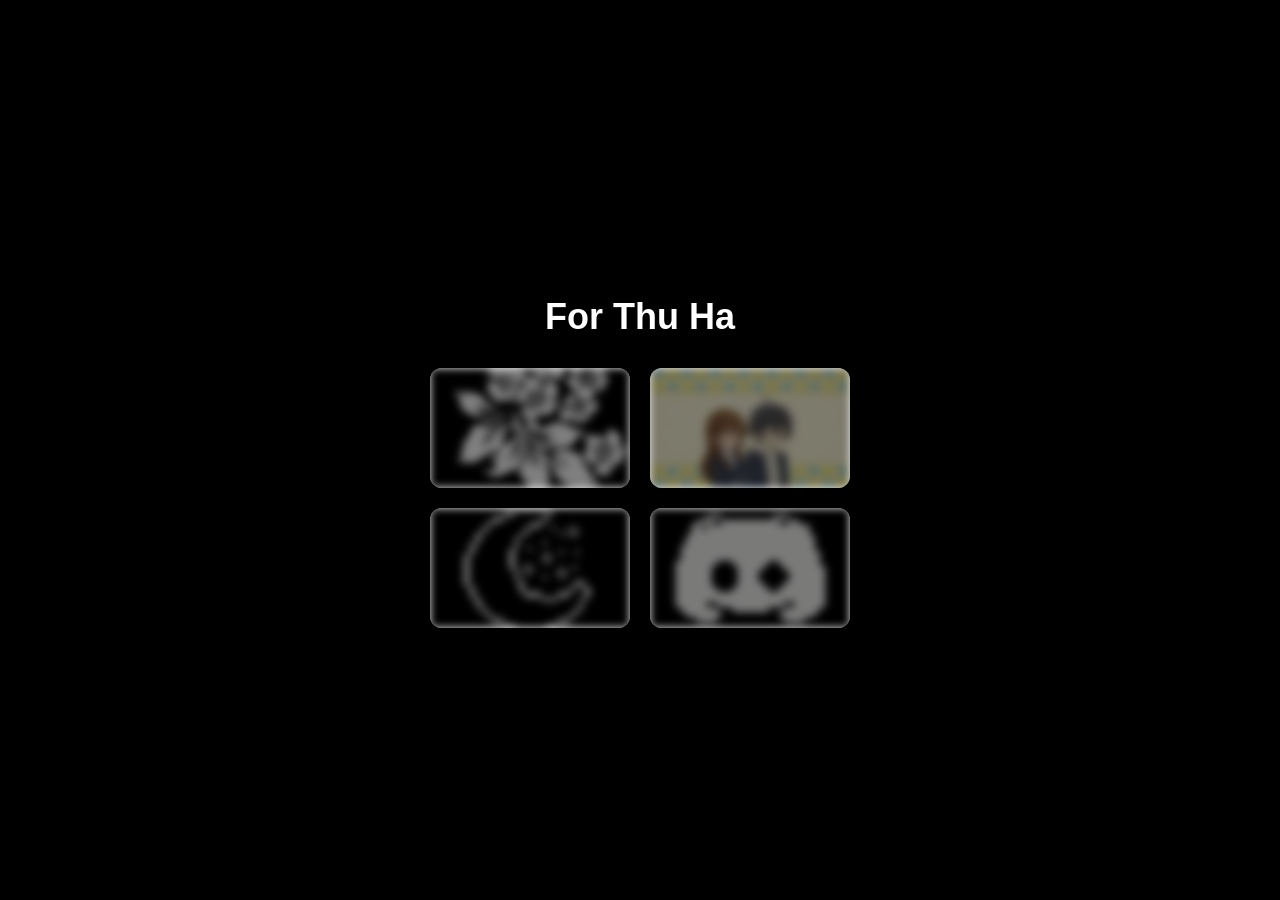
<file: index.html>
<!DOCTYPE html>
<html lang="vi">
    <head>
        <meta charset="utf-8">
        <meta name="viewport" content="width=device-width,initial-scale=1">
        <title>For you :3</title>
        <link rel="stylesheet" href="style/style.css">
    </head>
    <body>
        <h1 class="title">For Thu Ha</h1>
        <div class="button-container">
            <button class="btn1"></button>
            <button class="btn2"></button>
            <button class="btn3"></button>
            <button class="btn4"></button>
        </div>
        <script src="style/script.js"></script>
    </body>
</html>
</file>
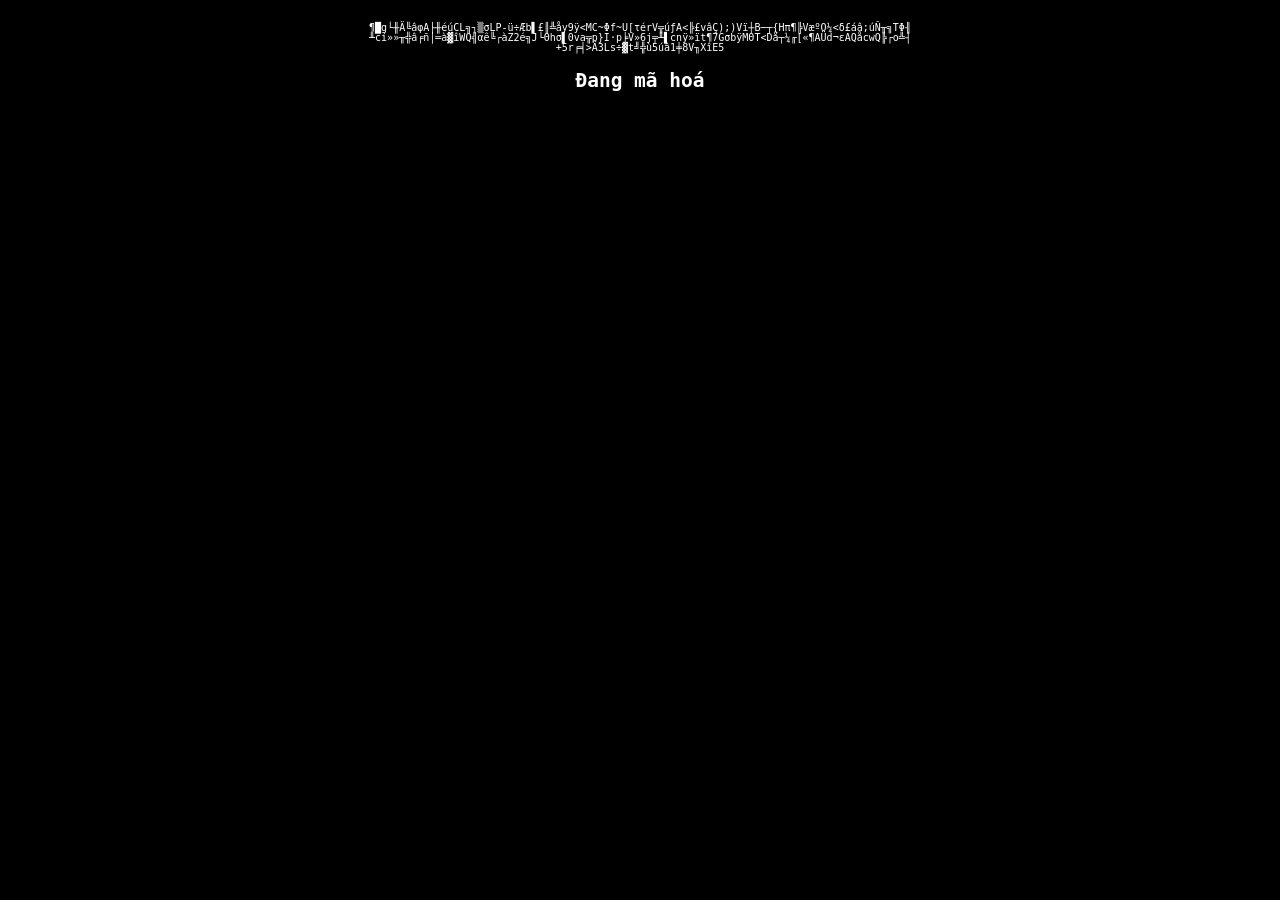
<file: pages/decrypt.html>
<!DOCTYPE html>
<html lang="vi">
    <head>
        <meta charset="utf-8">
        <meta name="viewport" content="width=device-width,initial-scale=1">
        <title>decrypt</title>
        <link rel="stylesheet" href="style/decrypt.css">
    </head>
    <body>
        <canvas id="canvas"></canvas>
        <pre id="output"></pre>
        <h2 id="title">Đang mã hoá</h2>
        <script src="script/decrypt.js"></script>
    </body>
</html>
</file>
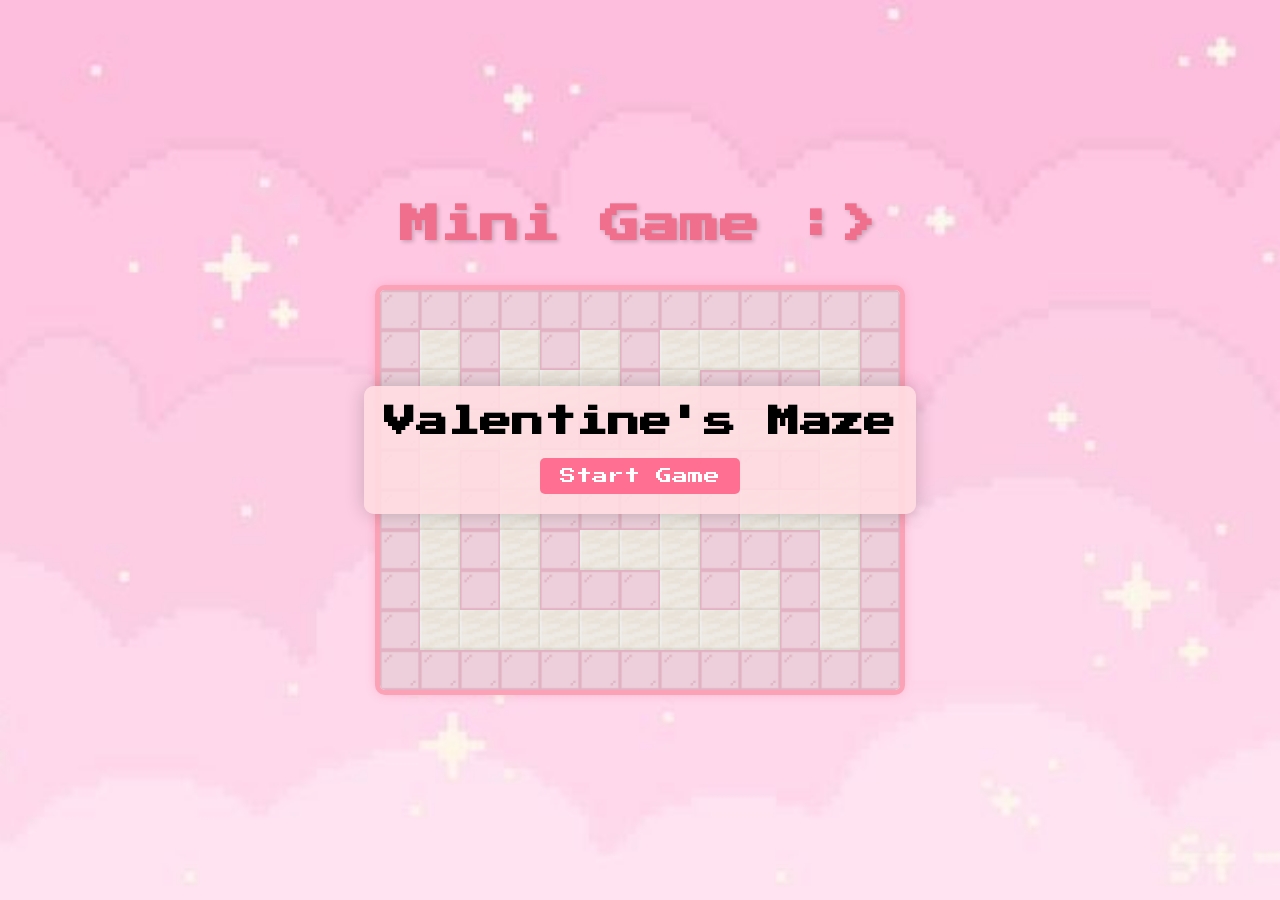
<file: pages/game.html>
<!DOCTYPE html>
<html lang="en">
<head>
    <meta charset="UTF-8">
    <meta name="viewport" content="width=device-width, initial-scale=1.0">
    <title>game</title>
    <!-- Link to external CSS -->
    <link href="https://fonts.googleapis.com/css2?family=Press+Start+2P&display=swap" rel="stylesheet">
    <link rel="stylesheet" href="style/game.css">
</head>
<body>
    <!-- Start Screen -->
    <div id="start-screen">
        <h1>Valentine's Maze</h1>
        <button onclick="startGame()">Start Game</button>
    </div>

    <!-- Game Over Screen -->
    <div id="game-over-screen">
        <h1>Game Over!</h1>
        <button onclick="restartGame()">Restart</button>
    </div>

    <!-- Game Content -->
    <h1 id="heading">Mini Game :></h1>
    <canvas id="canvas"></canvas>

    <!-- Link to external JavaScript at the end of the body for best practices -->
    <script src="script/game.js"></script>
</body>
</html>
</file>
<file: style/style.css>
html, body {
    height: 100%;
    margin: 0;
}

body {
    background-color: black;
    margin: 0;
    height: 100vh;
    display: flex;
    justify-content: center;
    align-items: center;
    font-family: Arial, sans-serif;
    color: white;
    flex-direction: column;
}

.title {
    margin-bottom: 30px;
    text-align: center;
    font-size: 36px;
}

.button-container {
    display: grid;
    grid-template-columns: repeat(2,200px);
    grid-template-rows: repeat(2, 120px);
    gap: 20px;
}

.button-container button {
    width: 200px;
    height: 120px;
    border: none;
    border-radius: 12px;
    color: white;
    font-size: 16px;
    cursor: pointer;
    position: relative;
    overflow: hidden;
}

.button-container button::before{
    content: "";
    position: absolute;
    top: 0; left: 0;
    width: 100%;
    height: 100%;
    background-size: cover;
    background-position: center;
    filter: blur(4px) brightness(0.5);
    z-index: 0;
    transition: filter 0.3s, transform 0.3s;
}

.button-container button span{
    position: relative;
    z-index: 1;
}

.button-container button:hover::before {
    filter: blur(2px) brightness(1);
    transform: scale(1.05);
}
.btn1::before { background-image: url('../image/1.jpg');}
.btn2::before { background-image: var(--bg-url, url('../image/2.jpg'));}
.btn3::before { background-image: url('../image/3.jpg');}
.btn4::before { background-image: url('../image/4.jpg');}
</file>
<file: pages/style/decrypt.css>
body {
    font-family: monospace;
    background-color: black;
    color: white;
    text-align: center;
    padding: 5px;
}

#canvas {
    display: none;
}

#output {
    white-space: pre;
    line-height: 1em;
    font-size: 10px;
}
</file>
<file: pages/style/game.css>
/* Reset defaults */
* {
    padding: 0;
    margin: 0;
}

/* Body styling */
body { 
    text-align: center;
    background: #ffdde1 url('../../image/6.jpeg') no-repeat center center fixed; /* Soft pink background with the image */
    background-size: cover; /* Ensures the image covers the entire background */
    display: flex;
    flex-direction: column;
    justify-content: center;
    align-items: center;
    height: 100vh;
    font-family: 'Press Start 2P', cursive;
    overflow: hidden;
}

/* Main heading */
#heading {
    font-size: 40px; /* Smaller for a retro feel */
    color: #f06f8d; /* Lighter pastel pink */
    text-shadow: 2px 2px 4px rgba(0, 0, 0, 0.2);
    margin-bottom: 20px;
}

/* Game canvas */
#canvas {
    background: #fff;
    display: block;
    border-radius: 10px;
    margin-top: 20px;
    border: 5px solid #fba2b7; /* Pastel pink border */
    box-shadow: 0 0 10px rgba(255, 111, 145, 0.3); /* Reduced glow effect */
}

/* Start and Game Over screens */
#start-screen, 
#game-over-screen {
    position: absolute;
    top: 50%;
    left: 50%;
    transform: translate(-50%, -50%);
    background: rgba(255, 221, 225, 0.9); /* Semi-transparent pink */
    padding: 20px;
    border-radius: 10px;
    text-align: center;
    box-shadow: 0 0 20px rgba(0, 0, 0, 0.2);
}

/* Hide the game-over-screen by default */
#game-over-screen {
    display: none;
}

/* Buttons styling */
#start-screen button,
#game-over-screen button {
    font-family: 'Press Start 2P', cursive;
    font-size: 16px;
    padding: 10px 20px;
    background: #ff6f91;
    color: #fff;
    border: none;
    border-radius: 5px;
    cursor: pointer;
    margin-top: 20px;
}

#start-screen button:hover,
#game-over-screen button:hover {
    background: #ff4d6d;
}
</file>
